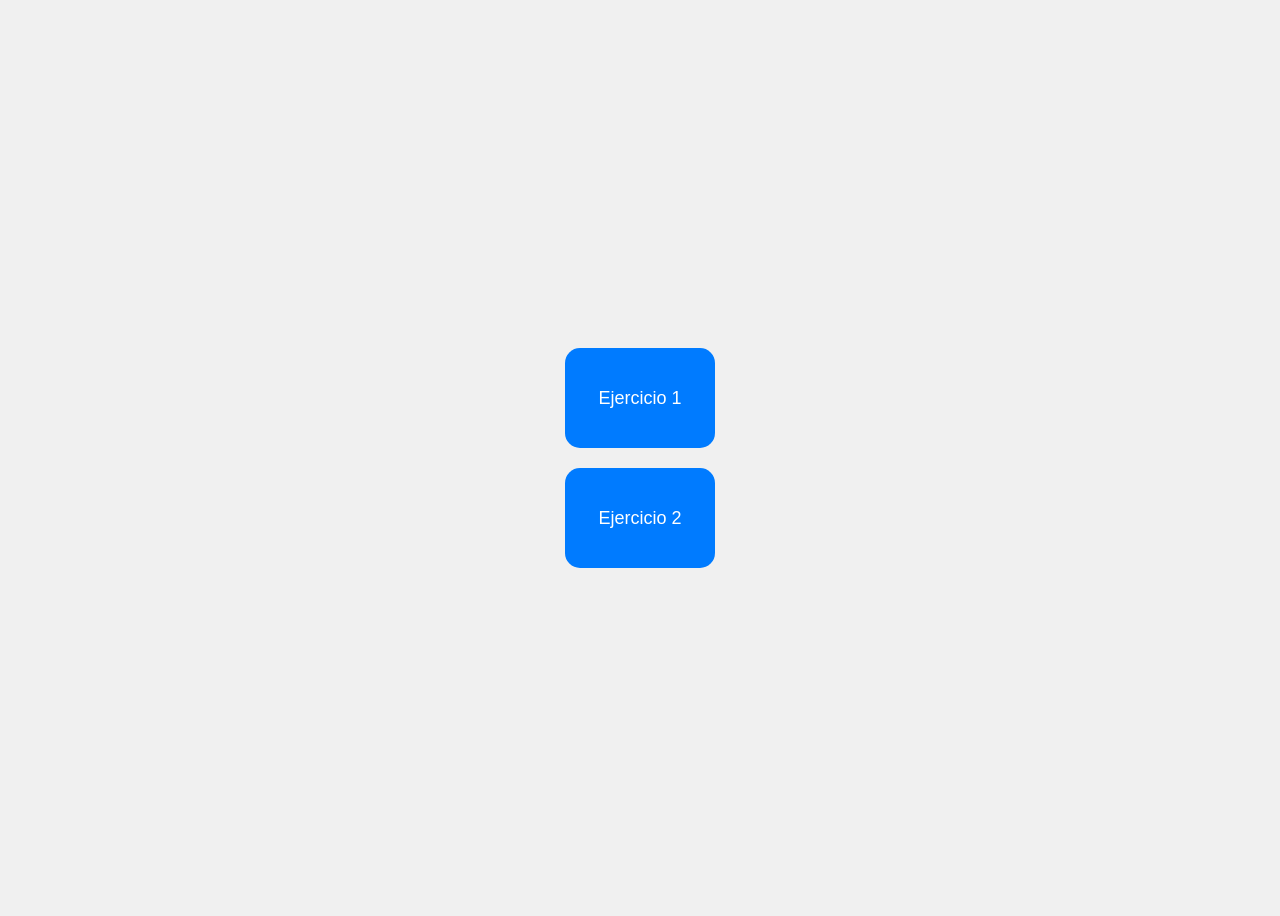
<file: templates/index.html>
<!doctype html>
<html>
<head>
    <meta charset="UTF-8">
    <meta name="viewport" content="width=device-width, user-scalable=no, initial-scale=1.0, maximum-scale=1.0, minimum-scale=1.0">
    <meta http-equiv="X-UA-Compatible" content="ie=edge">
    <link rel="stylesheet" href="/static/estilos_botones.css">
    <title>Botones Enlazables</title>
</head>
<body>
  <div class="button-container">
    <a href="/ejercicio1" class="button">Ejercicio 1</a>
    <a href="/ejercicio2" class="button">Ejercicio 2</a>
  </div>
</body>
</html>
</file>
<file: static/estilos_botones.css>
body {
    font-family: Arial, sans-serif;
    display: flex;
    justify-content: center;
    align-items: center;
    height: 100vh;
    background-color: #f0f0f0;
  }

  .button {
    display: flex;
    justify-content: center;
    align-items: center;
    width: 150px;
    height: 100px;
    font-size: 18px;
    background-color: #007BFF;
    color: white;
    border: none;
    border-radius: 15px;
    text-decoration: none;
    cursor: pointer;
    transition: background-color 0.3s ease;
    margin: 20px;
  }

  .button:hover {
    background-color: #0056b3;
  }
</file>
